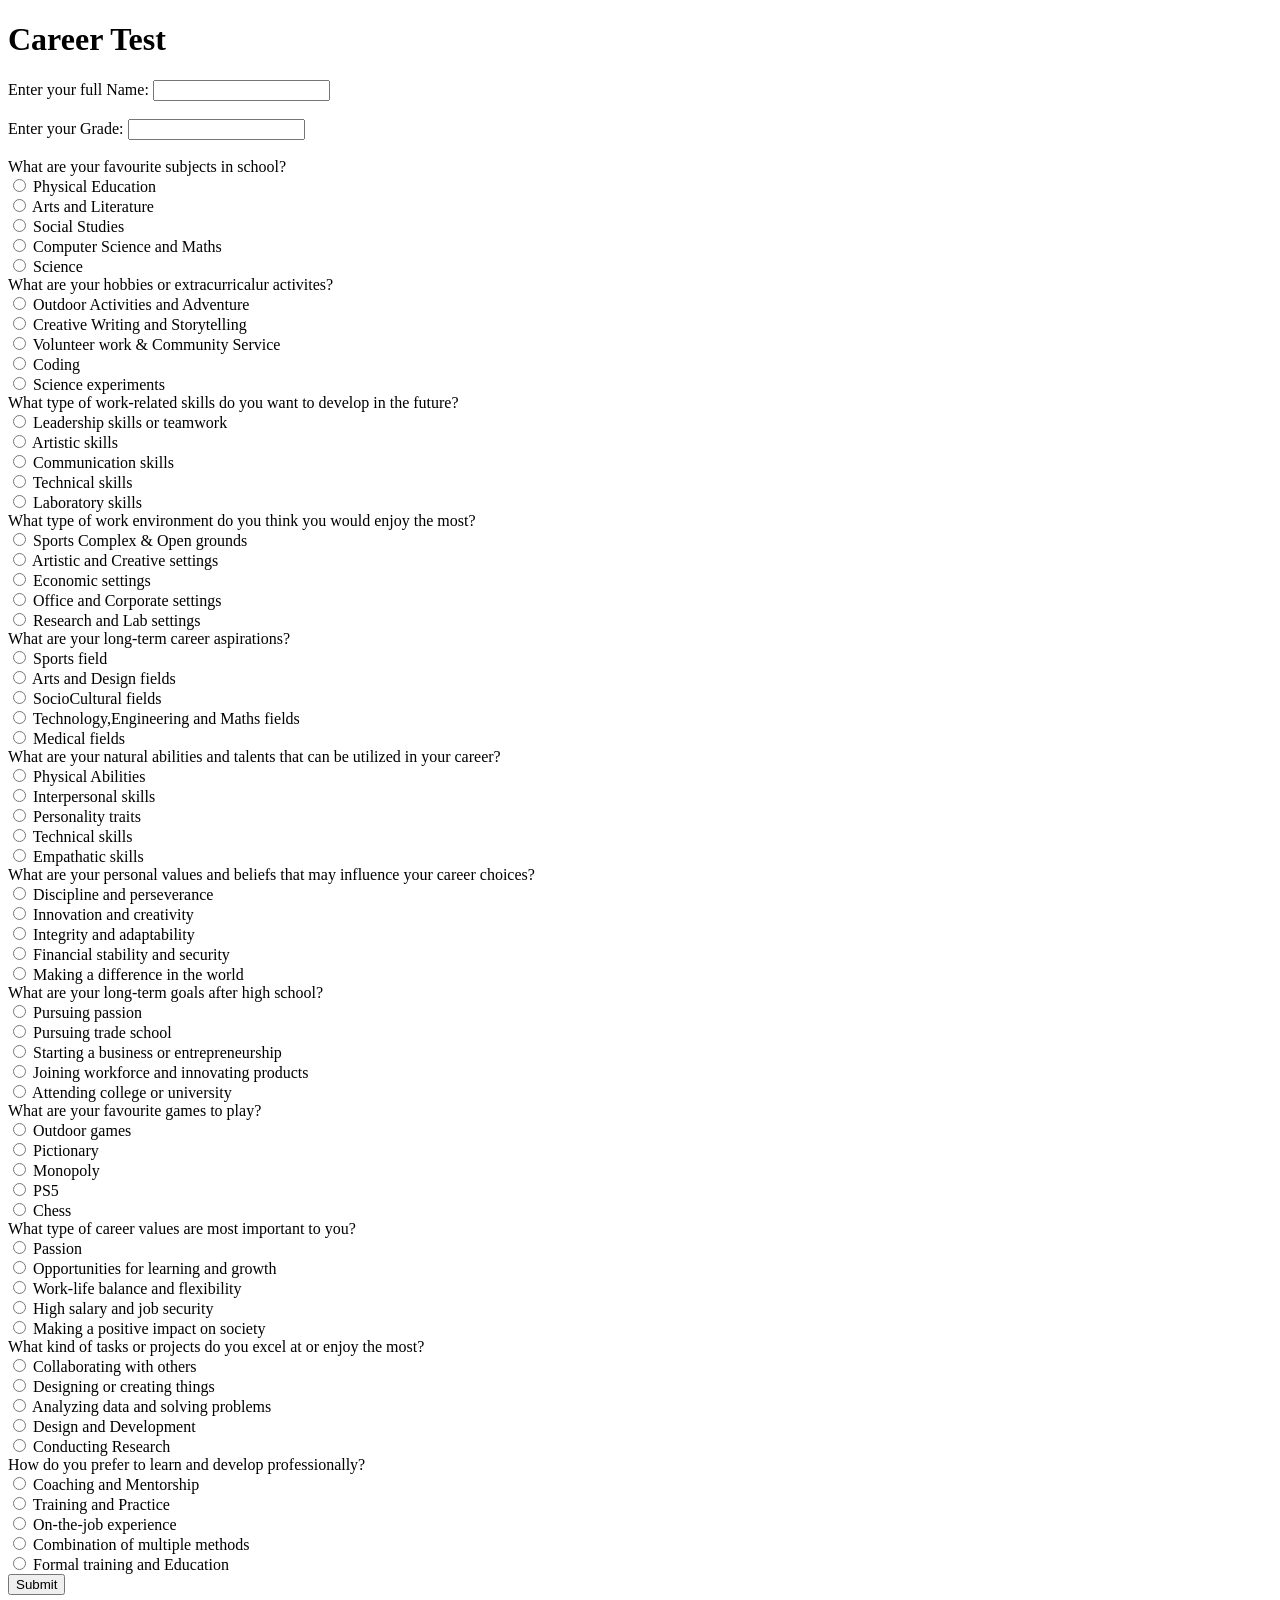
<file: Flask/templates/index.html>
<!DOCTYPE html>
<html>
<head>
    <title>Career Test</title>
</head>
<body>
    <h1>Career Test</h1>
    <form action="/submit" method="POST" >

        <label for="fullname">Enter your full Name:</label>
        <input type="text" id="fullname" name="fullname"><br><br>
        <label for="grade">Enter your Grade:</label>
        <input type="text" id="grade" name="grade"><br><br>
        
        <label>What are your favourite subjects in school?</label><br>
        <input type="radio" name="question1" value="Option 1"> Physical Education<br>
        <input type="radio" name="question1" value="Option 2"> Arts and Literature<br>
        <input type="radio" name="question1" value="Option 3"> Social Studies<br>
        <input type="radio" name="question1" value="Option 4"> Computer Science and Maths<br>
        <input type="radio" name="question1" value="Option 5"> Science<br>
      
        
        <label>What are your hobbies or extracurricalur activites?</label><br>
        <input type="radio" name="question2" value="Option 1"> Outdoor Activities and Adventure<br>
        <input type="radio" name="question2" value="Option 2"> Creative Writing and Storytelling<br>
        <input type="radio" name="question2" value="Option 3"> Volunteer work & Community Service<br>
        <input type="radio" name="question2" value="Option 4"> Coding<br>
        <input type="radio" name="question2" value="Option 5"> Science experiments<br>

        <label>What type of work-related skills do you want to develop in the future?</label><br>
        <input type="radio" name="question3" value="Option 1"> Leadership skills or teamwork<br>
        <input type="radio" name="question3" value="Option 2"> Artistic skills<br>
        <input type="radio" name="question3" value="Option 3"> Communication skills<br>
        <input type="radio" name="question3" value="Option 4"> Technical skills<br>
        <input type="radio" name="question3" value="Option 5"> Laboratory skills<br>
      
        <label>What type of work environment do you think you would enjoy the most?</label><br>
        <input type="radio" name="question4" value="Option 1"> Sports Complex & Open grounds<br>
        <input type="radio" name="question4" value="Option 2"> Artistic and Creative settings<br>
        <input type="radio" name="question4" value="Option 3"> Economic settings<br>
        <input type="radio" name="question4" value="Option 4"> Office and Corporate settings<br>
        <input type="radio" name="question4" value="Option 5"> Research and Lab settings<br>

        <label>What are your long-term career aspirations?</label><br>
        <input type="radio" name="question5" value="Option 1"> Sports field<br>
        <input type="radio" name="question5" value="Option 2"> Arts and Design fields<br>
        <input type="radio" name="question5" value="Option 3"> SocioCultural fields<br>
        <input type="radio" name="question5" value="Option 4"> Technology,Engineering and Maths fields<br>
        <input type="radio" name="question5" value="Option 5"> Medical fields<br>

        <label>What are your natural abilities and talents that can be utilized in your career?</label><br>
        <input type="radio" name="question6" value="Option 1"> Physical Abilities<br>
        <input type="radio" name="question6" value="Option 2"> Interpersonal skills<br>
        <input type="radio" name="question6" value="Option 3"> Personality traits<br>
        <input type="radio" name="question6" value="Option 4"> Technical skills<br>
        <input type="radio" name="question6" value="Option 5"> Empathatic skills<br>


        <label>What are your personal values and beliefs that may influence your career choices?</label><br>
        <input type="radio" name="question7" value="Option 1"> Discipline and perseverance<br>
        <input type="radio" name="question7" value="Option 2"> Innovation and creativity<br>
        <input type="radio" name="question7" value="Option 3"> Integrity and adaptability<br>
        <input type="radio" name="question7" value="Option 4"> Financial stability and security<br>
        <input type="radio" name="question7" value="Option 5"> Making a difference in the world<br>

        <label>What are your long-term goals after high school?</label><br>
        <input type="radio" name="question8" value="Option 1"> Pursuing passion<br>
        <input type="radio" name="question8" value="Option 2"> Pursuing trade school<br>
        <input type="radio" name="question8" value="Option 3"> Starting a business or entrepreneurship<br>
        <input type="radio" name="question8" value="Option 4"> Joining workforce and innovating products<br>
        <input type="radio" name="question8" value="Option 5"> Attending college or university<br>

        <label>What are your favourite games to play?</label><br>
        <input type="radio" name="question9" value="Option 1"> Outdoor games<br>
        <input type="radio" name="question9" value="Option 2"> Pictionary<br>
        <input type="radio" name="question9" value="Option 3"> Monopoly<br>
        <input type="radio" name="question9" value="Option 4"> PS5<br>
        <input type="radio" name="question9" value="Option 5"> Chess<br>

        <label>What type of career values are most important to you?</label><br>
        <input type="radio" name="question10" value="Option 1"> Passion<br>
        <input type="radio" name="question10" value="Option 2"> Opportunities for learning and growth<br>
        <input type="radio" name="question10" value="Option 3"> Work-life balance and flexibility<br>
        <input type="radio" name="question10" value="Option 4"> High salary and job security<br>
        <input type="radio" name="question10" value="Option 5"> Making a positive impact on society<br>

        <label>What kind of tasks or projects do you excel at or enjoy the most?</label><br>
        <input type="radio" name="question11" value="Option 1"> Collaborating with others<br>
        <input type="radio" name="question11" value="Option 2"> Designing or creating things<br>
        <input type="radio" name="question11" value="Option 3"> Analyzing data and solving problems<br>
        <input type="radio" name="question11" value="Option 4"> Design and Development<br>
        <input type="radio" name="question11" value="Option 5"> Conducting Research<br>

        <label>How do you prefer to learn and develop professionally?</label><br>
        <input type="radio" name="question12" value="Option 1"> Coaching and Mentorship<br>
        <input type="radio" name="question12" value="Option 2"> Training and Practice<br>
        <input type="radio" name="question12" value="Option 3"> On-the-job experience<br>
        <input type="radio" name="question12" value="Option 4"> Combination of multiple methods<br>
        <input type="radio" name="question12" value="Option 5"> Formal training and Education<br>

        <button type="submit">Submit</button>
      </form>
</body>
</html>
</file>
